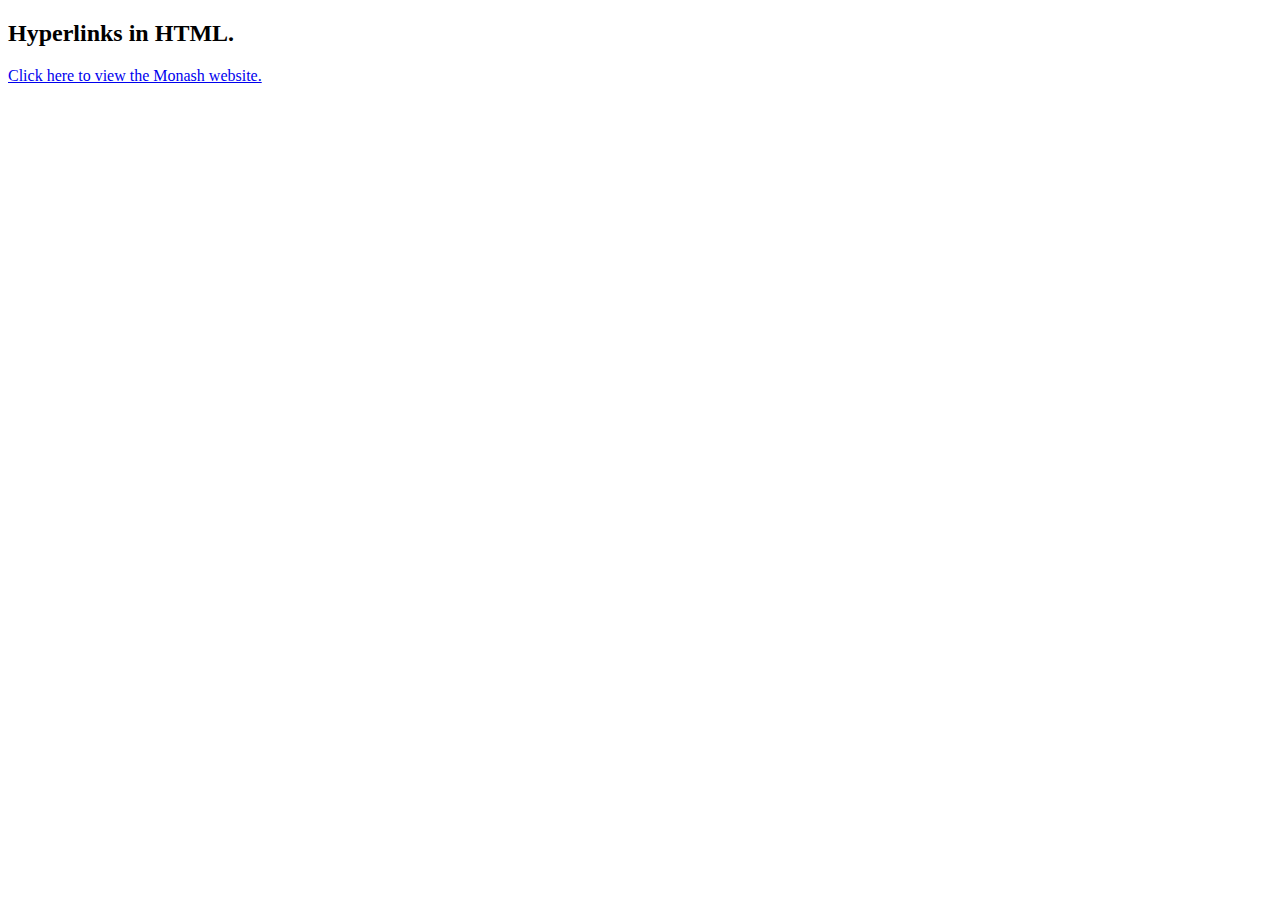
<file: index.html>
<!DOCTYPE html>
<html lang="en">
<head>
    <title> My First HTML Document. </title>
</head>
<body>
    <h2> Hyperlinks in HTML. </h2>

    <a href="https://public.tableau.com/app/profile/siming.wu7359/viz/Book2_16607238939460/Sheet1?publish=yes">
        Click here to view the Monash website.
    </a>
</body>
</html>
</file>
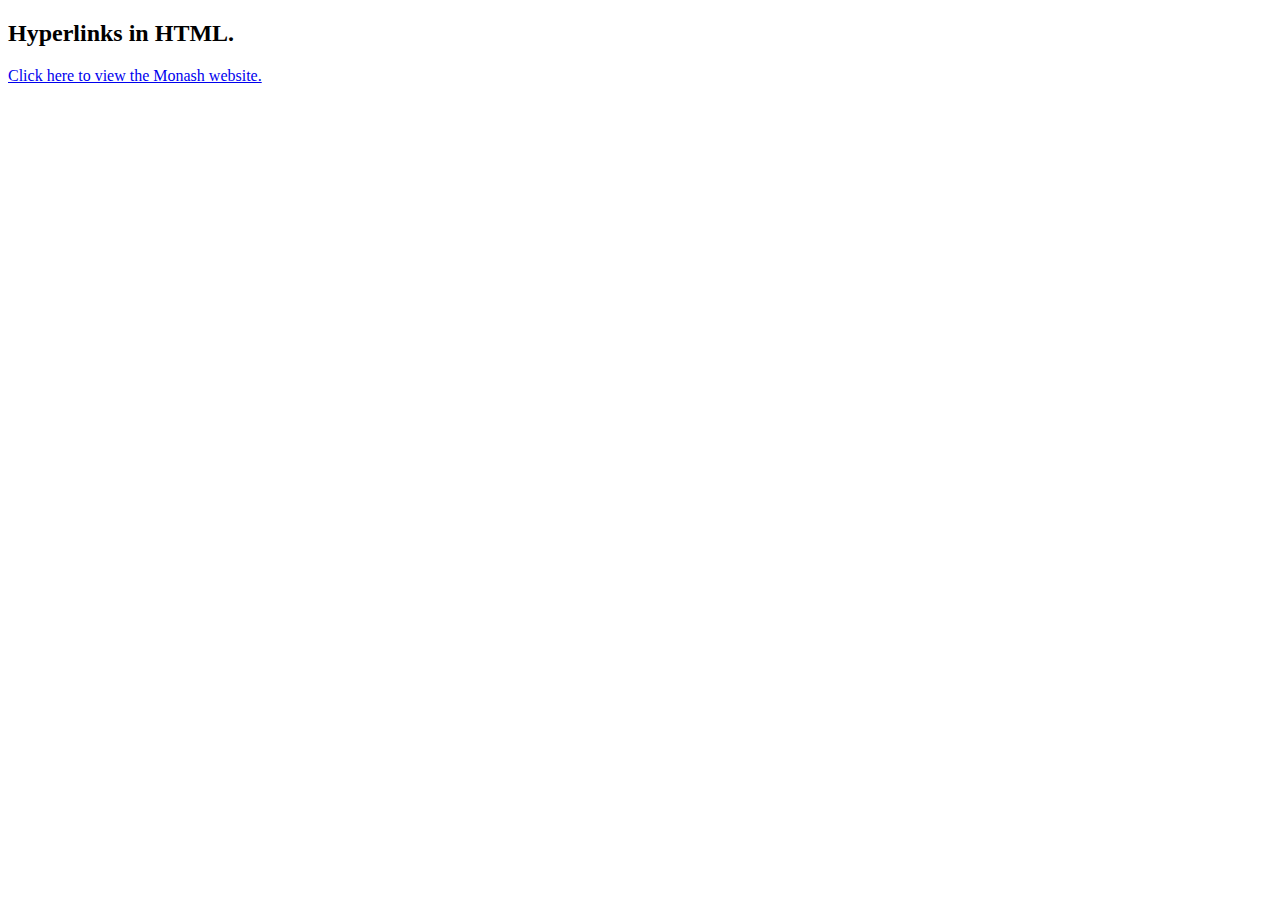
<file: hyperlinks.html>
<!DOCTYPE html>
<html lang="en">
<head>
    <title> My First HTML Document. </title>
</head>
<body>
    <h2> Hyperlinks in HTML. </h2>

    <a href="https://public.tableau.com/app/profile/siming.wu7359/viz/Book2_16607238939460/Sheet1?publish=yes">
        Click here to view the Monash website.
    </a>
</body>
</html>
</file>
